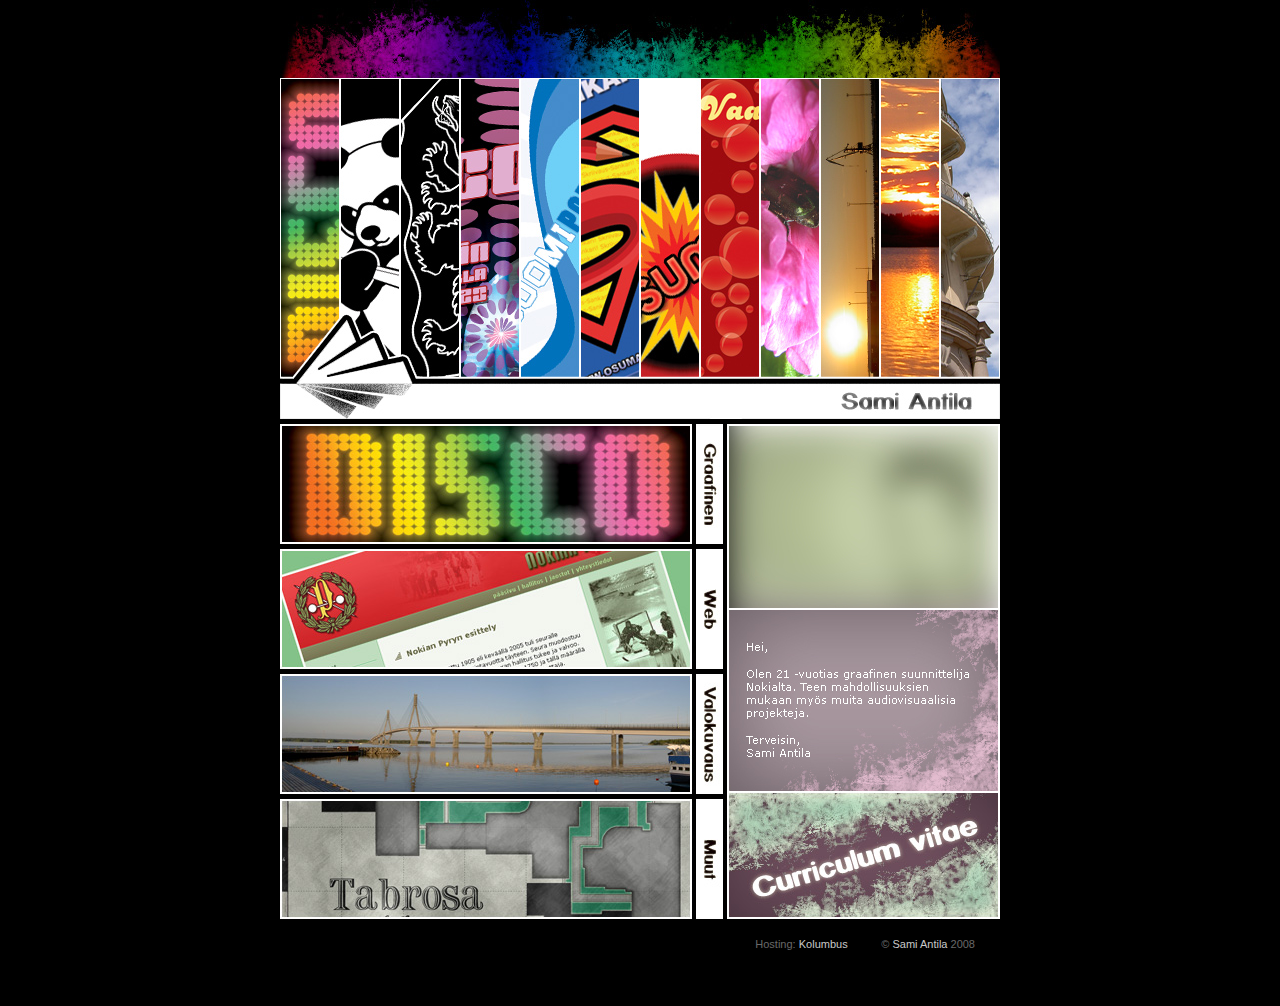
<file: 2008/index.htm>
<!DOCTYPE html PUBLIC "-//W3C//DTD XHTML 1.0 Transitional//EN" "http://www.w3.org/TR/xhtml1/DTD/xhtml1-transitional.dtd">

<html xmlns="http://www.w3.org/1999/xhtml" xml:lang="fi" lang="fi">
<head>
	<meta http-equiv="Content-type" content="text/html; charset=UTF-8" />
	<title>Sami Antila - Graafinen suunnittelija - Portfolio</title>
	<meta http-equiv="Content-Language" content="fi" />
	
	<meta http-equiv="imagetoolbar" content="no" />
	<meta name="MSSmartTagsPreventParsing" content="true" />
	
	<meta name="description" content="Graafisen suunnittelijan ty&ouml;n&auml;ytteit&auml; vuosilta 2003-2007." />
	<meta name="keywords" content="graafinen suunnittelija, graafinen suunnittelu, Sami Antila, portfolio, ty&ouml;n&auml;yte, ty&ouml;n&auml;ytteet, valokuvaus, web suunnittelu" />
	
	<meta name="author" content="Sami Antila" />
	
	<meta name="copyright" content="2008, Sami Antila" />
	
	<style type="text/css" media="all">@import "css/tyylit.css";</style>
	
	<script type="text/javascript" src="box/adapter/shadowbox-base.js"></script>
	<script type="text/javascript" src="box/shadowbox.js"></script>
	<script type="text/javascript">
	
		Shadowbox.loadSkin('classic', 'box/skin');
		Shadowbox.loadLanguage('fi', 'box/lang');
		Shadowbox.loadPlayer(['flv', 'html', 'iframe', 'img', 'qt', 'swf', 'wmp'], 'box/player');

		window.onload = function(){

    	Shadowbox.init();

	};

	</script>
	
</head>
<body>

<div id="page-container">


	<div id="yla">
	
	<img style="border:none;" src="images/bgtop_top_center.jpg" width="720" height="78" alt="" />
	
	</div>

	
	
	<div id="nayteikkuna">
	
				<img style="border:none;" src="images/mainbanner.jpg" width="720" height="346" alt="" />
	
	</div>

	
	
	<div id="oikea">
	
			<img style="border:none;" src="images/about.jpg" width="277" height="368" alt="" />
			
			<img style="border:none;" src="images/cv.jpg" width="277" height="127" alt="" />
			
	</div>
	
	
	
	
	<div id="vasen">

			<a href="graafinen.htm"><img style="border:none;" width="443" height="125" alt="" src="images/graafinen.jpg"
			onmouseover="this.src='images/graafinen_on.jpg';this.alt='';"
			onmouseout="this.src='images/graafinen.jpg';this.alt='';" /></a>
			
			
			<a href="web.htm"><img style="border:none;" width="443" height="125" alt="" src="images/web.jpg"
			onmouseover="this.src='images/web_on.jpg';this.alt='';"
			onmouseout="this.src='images/web.jpg';this.alt='';" /></a>
			
			
			<a href="valokuvaus.htm"><img style="border:none;" width="443" height="125" alt="" src="images/valokuvaus.jpg"
			onmouseover="this.src='images/valokuvaus_on.jpg';this.alt='';"
			onmouseout="this.src='images/valokuvaus.jpg';this.alt='';" /></a>
			
			
			<a href="muut.htm"><img style="border:none;" width="443" height="120" alt="" src="images/muut.jpg"
			onmouseover="this.src='images/muut_on.jpg';this.alt='';"
			onmouseout="this.src='images/muut.jpg';this.alt='';" /></a>
	
	</div>
	
			
	
	
	<div id="ala">
	
			<a>Hosting:</a> Kolumbus &nbsp;&nbsp;&nbsp;&nbsp;&nbsp;&nbsp;&nbsp;&nbsp;&nbsp; <a>&copy;</a> Sami Antila <a>2008</a>
	
	</div>

</div>
		
</body>

</html>
</file>
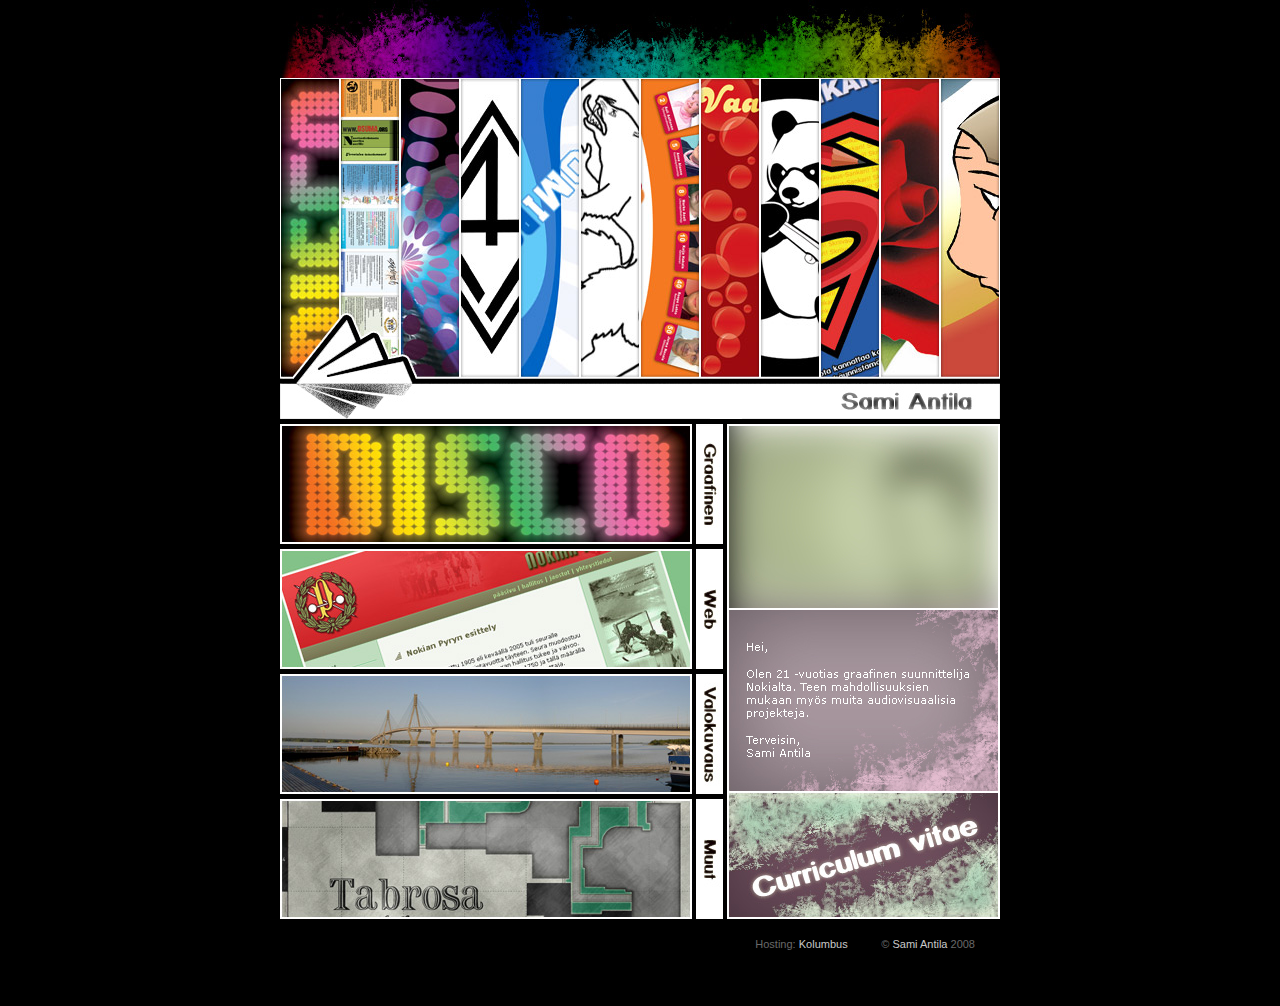
<file: 2008/graafinen.htm>
<!DOCTYPE html PUBLIC "-//W3C//DTD XHTML 1.0 Transitional//EN" "http://www.w3.org/TR/xhtml1/DTD/xhtml1-transitional.dtd">

<html xmlns="http://www.w3.org/1999/xhtml" xml:lang="fi" lang="fi">
<head>
	<meta http-equiv="Content-type" content="text/html; charset=UTF-8" />
	<title>Sami Antila - Graafinen suunnittelija - Portfolio</title>
	<meta http-equiv="Content-Language" content="fi" />
	
	<meta http-equiv="imagetoolbar" content="no" />
	<meta name="MSSmartTagsPreventParsing" content="true" />
	
	<meta name="description" content="Graafisen suunnittelijan ty&ouml;n&auml;ytteit&auml; vuosilta 2003-2007." />
	<meta name="keywords" content="graafinen suunnittelija, graafinen suunnittelu, Sami Antila, portfolio, ty&ouml;n&auml;yte, ty&ouml;n&auml;ytteet, valokuvaus, web suunnittelu" />
	
	<meta name="author" content="Sami Antila" />
	
	<meta name="copyright" content="2008, Sami Antila" />
	
	<style type="text/css" media="all">@import "css/tyylit.css";</style>
	
	<script type="text/javascript" src="box/adapter/shadowbox-base.js"></script>
	<script type="text/javascript" src="box/shadowbox.js"></script>
	<script type="text/javascript">
	
		Shadowbox.loadSkin('classic', 'box/skin');
		Shadowbox.loadLanguage('fi', 'box/lang');
		Shadowbox.loadPlayer(['flv', 'html', 'iframe', 'img', 'qt', 'swf', 'wmp'], 'box/player');

		window.onload = function(){

    	Shadowbox.init();

	};

	</script>
	
</head>
<body>

<div id="page-container">


	<div id="yla">
	
	<img style="border:none;" src="images/bgtop_top_center.jpg" width="720" height="78" alt="">
	
	</div>

	
	
	<div id="nayteikkuna">
	
				<a href="images/graafinen/1iso.jpg" rel="lightbox[graafinen]" title="Nokian kaupungin nuorisokeskuksen disko juliste"><img style="border:none;" alt="Off alternate text" src="images/graafinen/1.jpg"
				onmouseover="this.src='images/graafinen/1on.jpg';this.alt='On alternate text';"
				onmouseout="this.src='images/graafinen/1.jpg';this.alt='Off alternate text';"></a>
				
				<a href="images/graafinen/2iso.jpg" rel="lightbox[graafinen]" title="Nokian kaupungin ''Oma-aika'' -kalenteri mainokset vuosilta 2005 ja 2006"><img style="border:none;" alt="Off alternate text" src="images/graafinen/2.jpg"
				onmouseover="this.src='images/graafinen/2on.jpg';this.alt='On alternate text';"
				onmouseout="this.src='images/graafinen/2.jpg';this.alt='Off alternate text';"></a>
				
				<a href="images/graafinen/3iso.jpg" rel="lightbox[graafinen]" title="Nokian kaupungin nuorisokeskuksen disko juliste"><img style="border:none;" alt="Off alternate text" src="images/graafinen/3.jpg"
				onmouseover="this.src='images/graafinen/3on.jpg';this.alt='On alternate text';"
				onmouseout="this.src='images/graafinen/3.jpg';this.alt='Off alternate text';"></a>
				
				<a href="images/graafinen/4iso.jpg" rel="lightbox[graafinen]" title="Secuve"><img style="border:none;" alt="Off alternate text" src="images/graafinen/4.jpg"
				onmouseover="this.src='images/graafinen/4on.jpg';this.alt='On alternate text';"
				onmouseout="this.src='images/graafinen/4.jpg';this.alt='Off alternate text';"></a>
				
				<a href="images/graafinen/5iso.jpg" rel="lightbox[graafinen]" title="Nokian kaupungin nuorisokeskuksen disko juliste"><img style="border:none;" alt="Off alternate text" src="images/graafinen/5.jpg"
				onmouseover="this.src='images/graafinen/5on.jpg';this.alt='On alternate text';"
				onmouseout="this.src='images/graafinen/5.jpg';this.alt='Off alternate text';"></a>
				
				<a href="images/graafinen/6iso.jpg" rel="lightbox[graafinen]" title="&Auml;&auml;riviiva versio Nokian kaupungin vaakunasta"><img style="border:none;" alt="Off alternate text" src="images/graafinen/6.jpg"
				onmouseover="this.src='images/graafinen/6on.jpg';this.alt='On alternate text';"
				onmouseout="this.src='images/graafinen/6.jpg';this.alt='Off alternate text';"></a>
				
				<a href="images/graafinen/7iso.jpg" rel="lightbox[graafinen]" title="JHL vaalimainos"><img style="border:none;" alt="Off alternate text" src="images/graafinen/7.jpg"
				onmouseover="this.src='images/graafinen/7on.jpg';this.alt='On alternate text';"
				onmouseout="this.src='images/graafinen/7.jpg';this.alt='Off alternate text';"></a>
				
				<a href="images/graafinen/8iso.jpg" rel="lightbox[graafinen]" title="Vaahtobileet juliste"><img style="border:none;" alt="Off alternate text" src="images/graafinen/8.jpg"
				onmouseover="this.src='images/graafinen/8on.jpg';this.alt='On alternate text';"
				onmouseout="this.src='images/graafinen/8.jpg';this.alt='Off alternate text';"></a>
				
				<a href="images/graafinen/9iso.jpg" rel="lightbox[graafinen]" title="TaBalt Panda tunnus"><img style="border:none;" alt="Off alternate text" src="images/graafinen/9.jpg"
				onmouseover="this.src='images/graafinen/9on.jpg';this.alt='On alternate text';"
				onmouseout="this.src='images/graafinen/9.jpg';this.alt='Off alternate text';"></a>
			
				<a href="images/graafinen/10iso.jpg" rel="lightbox[graafinen]" title="Skriivaus-sankari kirjoituskilpailun juliste"><img style="border:none;" alt="Off alternate text" src="images/graafinen/10.jpg"
				onmouseover="this.src='images/graafinen/10on.jpg';this.alt='On alternate text';"
				onmouseout="this.src='images/graafinen/10.jpg';this.alt='Off alternate text';"></a>
				
				<a href="images/graafinen/11iso.jpg" rel="lightbox[graafinen]" title="Eduskuntavaalimainos kansi"><img style="border:none;" alt="Off alternate text" src="images/graafinen/11.jpg"
				onmouseover="this.src='images/graafinen/11on.jpg';this.alt='On alternate text';"
				onmouseout="this.src='images/graafinen/11.jpg';this.alt='Off alternate text';"></a>
				
				<a href="images/graafinen/11biso.jpg" rel="lightbox[graafinen]" title="Eduskuntavaalimainos sis&auml;aukeama"><img style="border:none;" alt="Off alternate text" src="images/graafinen/11b.jpg"></a>
				
				<a href="images/graafinen/12iso.jpg" rel="lightbox[graafinen]" title="-"><img style="border:none;" alt="Off alternate text" src="images/graafinen/12.jpg"
				onmouseover="this.src='images/graafinen/12on.jpg';this.alt='On alternate text';"
				onmouseout="this.src='images/graafinen/12.jpg';this.alt='Off alternate text';"></a>
	
	</div>
	
	
	
	<div id="banner">
	
				<a href="index.htm">
				<img style="border:none;" src="images/web/mainbanner.jpg" alt="">
				</a>
	</div>

	
	
	<div id="oikea">
	
			<img style="border:none;" src="images/about.jpg" width="277" height="368" alt="">
			
			<img style="border:none;" src="images/cv.jpg" width="277" height="127" alt="">
			
	</div>
	
	
	
	
	<div id="vasen">

			<a href="graafinen.htm"><img style="border:none;" width="443" height="125" alt="" src="images/graafinen.jpg"
			onmouseover="this.src='images/graafinen_on.jpg';this.alt='';"
			onmouseout="this.src='images/graafinen.jpg';this.alt='';"></a>
			
			
			<a href="web.htm"><img style="border:none;" width="443" height="125" alt="" src="images/web.jpg"
			onmouseover="this.src='images/web_on.jpg';this.alt='';"
			onmouseout="this.src='images/web.jpg';this.alt='';"></a>
			
			
			<a href="valokuvaus.htm"><img style="border:none;" width="443" height="125" alt="" src="images/valokuvaus.jpg"
			onmouseover="this.src='images/valokuvaus_on.jpg';this.alt='';"
			onmouseout="this.src='images/valokuvaus.jpg';this.alt='';"></a>
			
			
			<a href="muut.htm"><img style="border:none;" width="443" height="120" alt="" src="images/muut.jpg"
			onmouseover="this.src='images/muut_on.jpg';this.alt='';"
			onmouseout="this.src='images/muut.jpg';this.alt='';"></a>
	
	</div>
	
			
	
	
	<div id="ala">
	
			<a>Hosting:</a> Kolumbus &nbsp;&nbsp;&nbsp;&nbsp;&nbsp;&nbsp;&nbsp;&nbsp;&nbsp; <a>&copy;</a> Sami Antila <a>2008</a>
	
	</div>

</div>
		
</body>
</html>
</file>
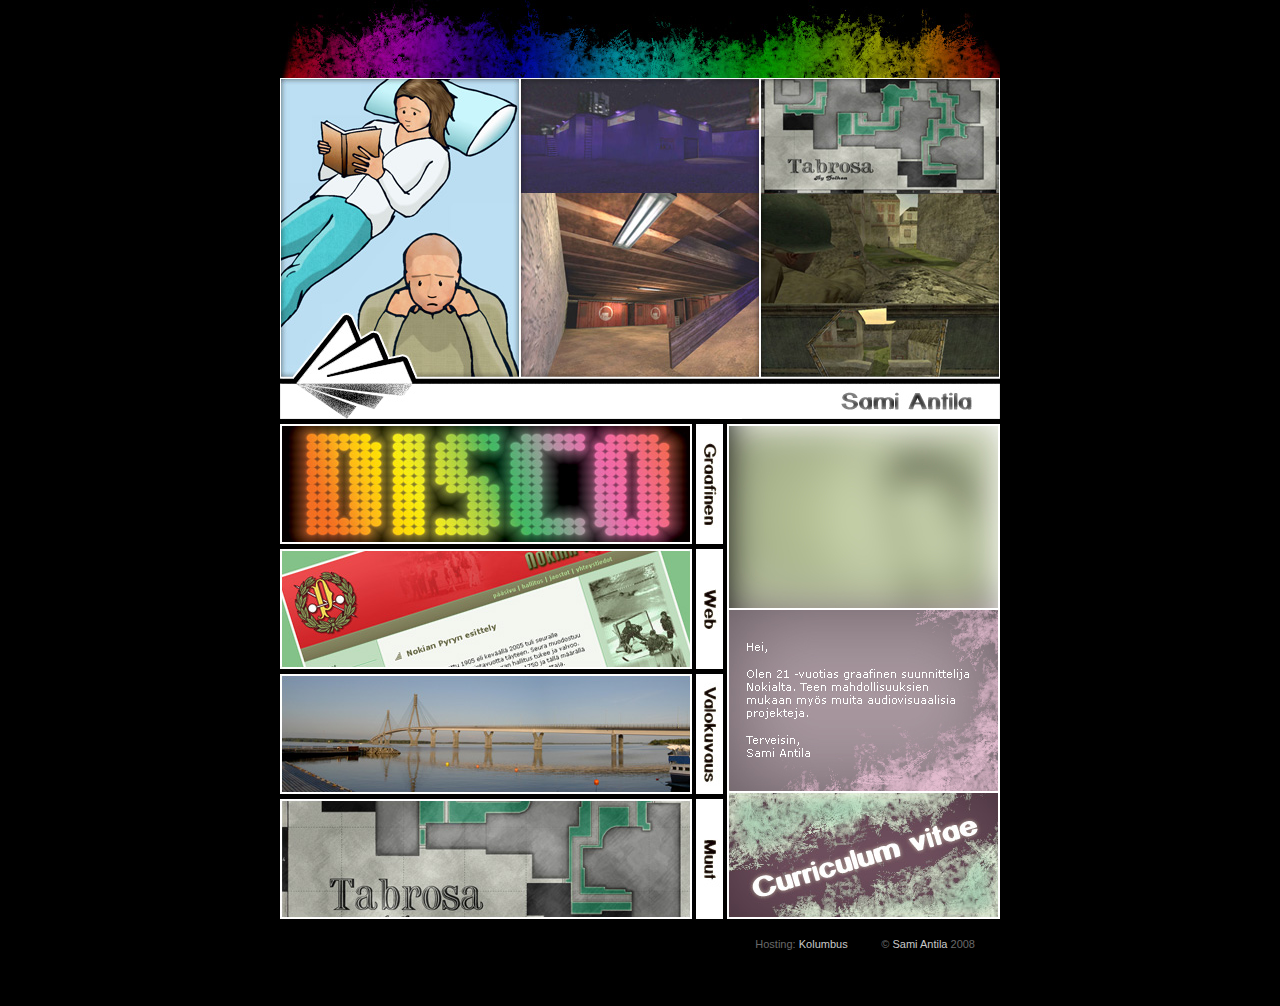
<file: 2008/muut.htm>
<!DOCTYPE html PUBLIC "-//W3C//DTD XHTML 1.0 Transitional//EN" "http://www.w3.org/TR/xhtml1/DTD/xhtml1-transitional.dtd">

<html xmlns="http://www.w3.org/1999/xhtml" xml:lang="fi" lang="fi">
<head>
	<meta http-equiv="Content-type" content="text/html; charset=UTF-8" />
	<title>Sami Antila - Graafinen suunnittelija - Portfolio</title>
	<meta http-equiv="Content-Language" content="fi" />
	
	<meta http-equiv="imagetoolbar" content="no" />
	<meta name="MSSmartTagsPreventParsing" content="true" />
	
	<meta name="description" content="Graafisen suunnittelijan ty&ouml;n&auml;ytteit&auml; vuosilta 2003-2007." />
	<meta name="keywords" content="graafinen suunnittelija, graafinen suunnittelu, Sami Antila, portfolio, ty&ouml;n&auml;yte, ty&ouml;n&auml;ytteet, valokuvaus, web suunnittelu" />
	
	<meta name="author" content="Sami Antila" />
	
	<meta name="copyright" content="2008, Sami Antila" />
	
	<style type="text/css" media="all">@import "css/tyylit.css";</style>
	
	<script type="text/javascript" src="box/adapter/shadowbox-base.js"></script>
	<script type="text/javascript" src="box/shadowbox.js"></script>
	<script type="text/javascript">
	
		Shadowbox.loadSkin('classic', 'box/skin');
		Shadowbox.loadLanguage('fi', 'box/lang');
		Shadowbox.loadPlayer(['flv', 'html', 'iframe', 'img', 'qt', 'swf', 'wmp'], 'box/player');

		window.onload = function(){

    	Shadowbox.init();

	};

	</script>
	
</head>
<body>

<div id="page-container">


	<div id="yla">
	
	<img style="border:none;" src="images/bgtop_top_center.jpg" width="720" height="78" alt="">
	
	</div>

	
	
	<div id="nayteikkuna">
	
				<a rel="shadowbox;width=384;height=216" class="option" href="images/muut/nuorisokeskus.flv" title="Nokian kaupungin nuorisokeskuksen esittely video">
				<img style="border:none;" alt="Off alternate text" src="images/muut/1.jpg"
				onmouseover="this.src='images/muut/1on.jpg';this.alt='On alternate text';"
				onmouseout="this.src='images/muut/1.jpg';this.alt='Off alternate text';"></a>
				
				<a href="images/muut/2iso.jpg" rel="lightbox[muut]" title="cs_ohnoda - Counter-Strike moninpeli kartta"><img style="border:none;" alt="Off alternate text" src="images/muut/2.jpg"
				onmouseover="this.src='images/muut/2on.jpg';this.alt='On alternate text';"
				onmouseout="this.src='images/muut/2.jpg';this.alt='Off alternate text';"></a>
				
				<a href="images/muut/3iso.jpg" rel="lightbox[muut]" title="dod_tabrosa - Day of Defeat moninpeli kartta"><img style="border:none;" alt="Off alternate text" src="images/muut/3.jpg"
				onmouseover="this.src='images/muut/3on.jpg';this.alt='On alternate text';"
				onmouseout="this.src='images/muut/3.jpg';this.alt='Off alternate text';"></a>
	
	</div>
	
	
	
	<div id="banner">
	
				<a href="index.htm">
				<img style="border:none;" src="images/web/mainbanner.jpg" alt="">
				</a>
	</div>

	
	
	<div id="oikea">
	
			<img style="border:none;" src="images/about.jpg" width="277" height="368" alt="">
			
			<img style="border:none;" src="images/cv.jpg" width="277" height="127" alt="">
			
	</div>
	
	
	
	
	<div id="vasen">

			<a href="graafinen.htm"><img style="border:none;" width="443" height="125" alt="" src="images/graafinen.jpg"
			onmouseover="this.src='images/graafinen_on.jpg';this.alt='';"
			onmouseout="this.src='images/graafinen.jpg';this.alt='';"></a>
			
			
			<a href="web.htm"><img style="border:none;" width="443" height="125" alt="" src="images/web.jpg"
			onmouseover="this.src='images/web_on.jpg';this.alt='';"
			onmouseout="this.src='images/web.jpg';this.alt='';"></a>
			
			
			<a href="valokuvaus.htm"><img style="border:none;" width="443" height="125" alt="" src="images/valokuvaus.jpg"
			onmouseover="this.src='images/valokuvaus_on.jpg';this.alt='';"
			onmouseout="this.src='images/valokuvaus.jpg';this.alt='';"></a>
			
			
			<a href="muut.htm"><img style="border:none;" width="443" height="120" alt="" src="images/muut.jpg"
			onmouseover="this.src='images/muut_on.jpg';this.alt='';"
			onmouseout="this.src='images/muut.jpg';this.alt='';"></a>
	
	</div>
	
			
	
	
	<div id="ala">
	
			<a>Hosting:</a> Kolumbus &nbsp;&nbsp;&nbsp;&nbsp;&nbsp;&nbsp;&nbsp;&nbsp;&nbsp; <a>&copy;</a> Sami Antila <a>2008</a>
	
	</div>

</div>
		
</body>
</html>
</file>
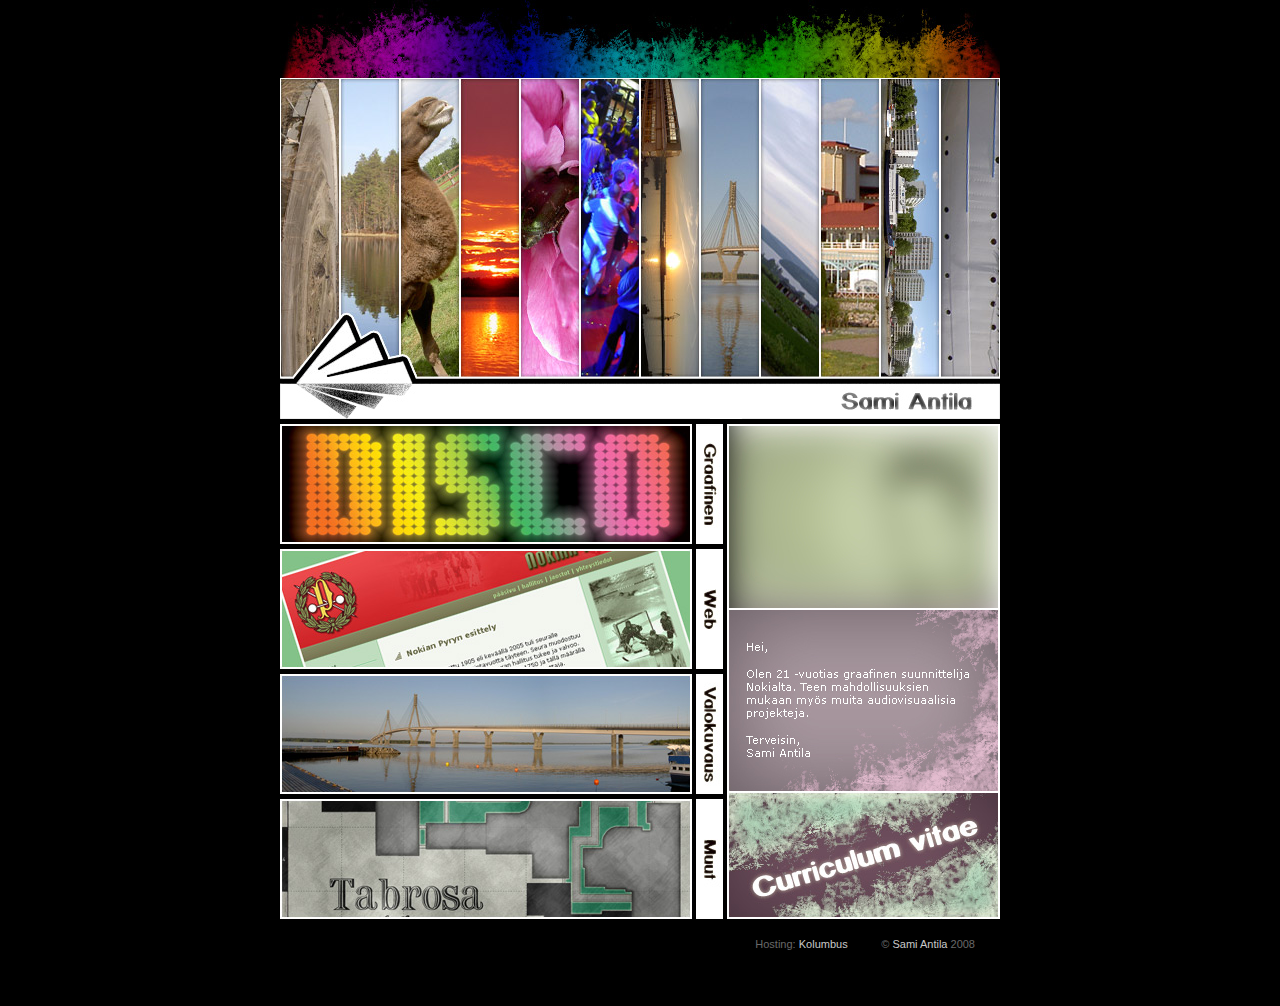
<file: 2008/valokuvaus.htm>
<!DOCTYPE html PUBLIC "-//W3C//DTD XHTML 1.0 Transitional//EN" "http://www.w3.org/TR/xhtml1/DTD/xhtml1-transitional.dtd">

<html xmlns="http://www.w3.org/1999/xhtml" xml:lang="fi" lang="fi">
<head>
	<meta http-equiv="Content-type" content="text/html; charset=UTF-8" />
	<title>Sami Antila - Graafinen suunnittelija - Portfolio</title>
	<meta http-equiv="Content-Language" content="fi" />
	
	<meta http-equiv="imagetoolbar" content="no" />
	<meta name="MSSmartTagsPreventParsing" content="true" />
	
	<meta name="description" content="Graafisen suunnittelijan ty&ouml;n&auml;ytteit&auml; vuosilta 2003-2007." />
	<meta name="keywords" content="graafinen suunnittelija, graafinen suunnittelu, Sami Antila, portfolio, ty&ouml;n&auml;yte, ty&ouml;n&auml;ytteet, valokuvaus, web suunnittelu" />
	
	<meta name="author" content="Sami Antila" />
	
	<meta name="copyright" content="2008, Sami Antila" />
	
	<style type="text/css" media="all">@import "css/tyylit.css";</style>
	
	<script type="text/javascript" src="box/adapter/shadowbox-base.js"></script>
	<script type="text/javascript" src="box/shadowbox.js"></script>
	<script type="text/javascript">
	
		Shadowbox.loadSkin('classic', 'box/skin');
		Shadowbox.loadLanguage('fi', 'box/lang');
		Shadowbox.loadPlayer(['flv', 'html', 'iframe', 'img', 'qt', 'swf', 'wmp'], 'box/player');

		window.onload = function(){

    	Shadowbox.init();

	};

	</script>
	
</head>
<body>

<div id="page-container">


	<div id="yla">
	
	<img style="border:none;" src="images/bgtop_top_center.jpg" width="720" height="78" alt="">
	
	</div>

	
	
	<div id="nayteikkuna">
	
				<a href="images/valokuvaus/1iso.jpg" rel="lightbox[valokuvaus]" title="Rata"><img style="border:none;" alt="Off alternate text" src="images/valokuvaus/1.jpg"
				onmouseover="this.src='images/valokuvaus/1on.jpg';this.alt='On alternate text';"
				onmouseout="this.src='images/valokuvaus/1.jpg';this.alt='Off alternate text';"></a>
				
				<a href="images/valokuvaus/2iso.jpg" rel="lightbox[valokuvaus]" title="Kyynij&auml;rvi kev&auml;&auml;ll&auml;"><img style="border:none;" alt="Off alternate text" src="images/valokuvaus/2.jpg"
				onmouseover="this.src='images/valokuvaus/2on.jpg';this.alt='On alternate text';"
				onmouseout="this.src='images/valokuvaus/2.jpg';this.alt='Off alternate text';"></a>
				
				<a href="images/valokuvaus/3iso.jpg" rel="lightbox[valokuvaus]" title="Kameli"><img style="border:none;" alt="Off alternate text" src="images/valokuvaus/3.jpg"
				onmouseover="this.src='images/valokuvaus/3on.jpg';this.alt='On alternate text';"
				onmouseout="this.src='images/valokuvaus/3.jpg';this.alt='Off alternate text';"></a>
				
				<a href="images/valokuvaus/4iso.jpg" rel="lightbox[valokuvaus]" title="Auringonlasku pitk&auml;luodossa"><img style="border:none;" alt="Off alternate text" src="images/valokuvaus/4.jpg"
				onmouseover="this.src='images/valokuvaus/4on.jpg';this.alt='On alternate text';"
				onmouseout="this.src='images/valokuvaus/4.jpg';this.alt='Off alternate text';"></a>
				
				<a href="images/valokuvaus/5iso.jpg" rel="lightbox[valokuvaus]" title="Koppakuoriainen"><img style="border:none;" alt="Off alternate text" src="images/valokuvaus/5.jpg"
				onmouseover="this.src='images/valokuvaus/5on.jpg';this.alt='On alternate text';"
				onmouseout="this.src='images/valokuvaus/5.jpg';this.alt='Off alternate text';"></a>
				
				<a href="images/valokuvaus/6iso.jpg" rel="lightbox[valokuvaus]" title="Tanssit"><img style="border:none;" alt="Off alternate text" src="images/valokuvaus/6.jpg"
				onmouseover="this.src='images/valokuvaus/6on.jpg';this.alt='On alternate text';"
				onmouseout="this.src='images/valokuvaus/6.jpg';this.alt='Off alternate text';"></a>
				
				<a href="images/valokuvaus/7iso.jpg" rel="lightbox[valokuvaus]" title="Auringonlasku viron satamassa"><img style="border:none;" alt="Off alternate text" src="images/valokuvaus/7.jpg"
				onmouseover="this.src='images/valokuvaus/7on.jpg';this.alt='On alternate text';"
				onmouseout="this.src='images/valokuvaus/7.jpg';this.alt='Off alternate text';"></a>
				
				<a href="images/valokuvaus/8iso.jpg" rel="lightbox[valokuvaus]" title="Raippaluodon silta"><img style="border:none;" alt="Off alternate text" src="images/valokuvaus/8.jpg"
				onmouseover="this.src='images/valokuvaus/8on.jpg';this.alt='On alternate text';"
				onmouseout="this.src='images/valokuvaus/8.jpg';this.alt='Off alternate text';"></a>
				
				<a href="images/valokuvaus/9iso.jpg" rel="lightbox[valokuvaus]" title="Mansikkamaa"><img style="border:none;" alt="Off alternate text" src="images/valokuvaus/9.jpg"
				onmouseover="this.src='images/valokuvaus/9on.jpg';this.alt='On alternate text';"
				onmouseout="this.src='images/valokuvaus/9.jpg';this.alt='Off alternate text';"></a>
			
				<a href="images/valokuvaus/10iso.jpg" rel="lightbox[valokuvaus]" title="Naantalin kylpyl&auml;"><img style="border:none;" alt="Off alternate text" src="images/valokuvaus/10.jpg"
				onmouseover="this.src='images/valokuvaus/10on.jpg';this.alt='On alternate text';"
				onmouseout="this.src='images/valokuvaus/10.jpg';this.alt='Off alternate text';"></a>
				
				<a href="images/valokuvaus/11iso.jpg" rel="lightbox[valokuvaus]" title="Aurajoki"><img style="border:none;" alt="Off alternate text" src="images/valokuvaus/11.jpg"
				onmouseover="this.src='images/valokuvaus/11on.jpg';this.alt='On alternate text';"
				onmouseout="this.src='images/valokuvaus/11.jpg';this.alt='Off alternate text';"></a>
				
				<a href="images/valokuvaus/12iso.jpg" rel="lightbox[valokuvaus]" title="Suomen Joutsen"><img style="border:none;" alt="Off alternate text" src="images/valokuvaus/12.jpg"
				onmouseover="this.src='images/valokuvaus/12on.jpg';this.alt='On alternate text';"
				onmouseout="this.src='images/valokuvaus/12.jpg';this.alt='Off alternate text';"></a>
	
	</div>
	
	
	
	<div id="banner">
	
				<a href="index.htm">
				<img style="border:none;" src="images/web/mainbanner.jpg" alt="">
				</a>
	</div>

	
	
	<div id="oikea">
	
			<img style="border:none;" src="images/about.jpg" width="277" height="368" alt="">
			
			<img style="border:none;" src="images/cv.jpg" width="277" height="127" alt="">
			
	</div>
	
	
	
	
	<div id="vasen">

			<a href="graafinen.htm"><img style="border:none;" width="443" height="125" alt="" src="images/graafinen.jpg"
			onmouseover="this.src='images/graafinen_on.jpg';this.alt='';"
			onmouseout="this.src='images/graafinen.jpg';this.alt='';"></a>
			
			
			<a href="web.htm"><img style="border:none;" width="443" height="125" alt="" src="images/web.jpg"
			onmouseover="this.src='images/web_on.jpg';this.alt='';"
			onmouseout="this.src='images/web.jpg';this.alt='';"></a>
			
			
			<a href="valokuvaus.htm"><img style="border:none;" width="443" height="125" alt="" src="images/valokuvaus.jpg"
			onmouseover="this.src='images/valokuvaus_on.jpg';this.alt='';"
			onmouseout="this.src='images/valokuvaus.jpg';this.alt='';"></a>
			
			
			<a href="muut.htm"><img style="border:none;" width="443" height="120" alt="" src="images/muut.jpg"
			onmouseover="this.src='images/muut_on.jpg';this.alt='';"
			onmouseout="this.src='images/muut.jpg';this.alt='';"></a>
	
	</div>
	
			
	
	
	<div id="ala">
	
			<a>Hosting:</a> Kolumbus &nbsp;&nbsp;&nbsp;&nbsp;&nbsp;&nbsp;&nbsp;&nbsp;&nbsp; <a>&copy;</a> Sami Antila <a>2008</a>
	
	</div>

</div>
		
</body>
</html>
</file>
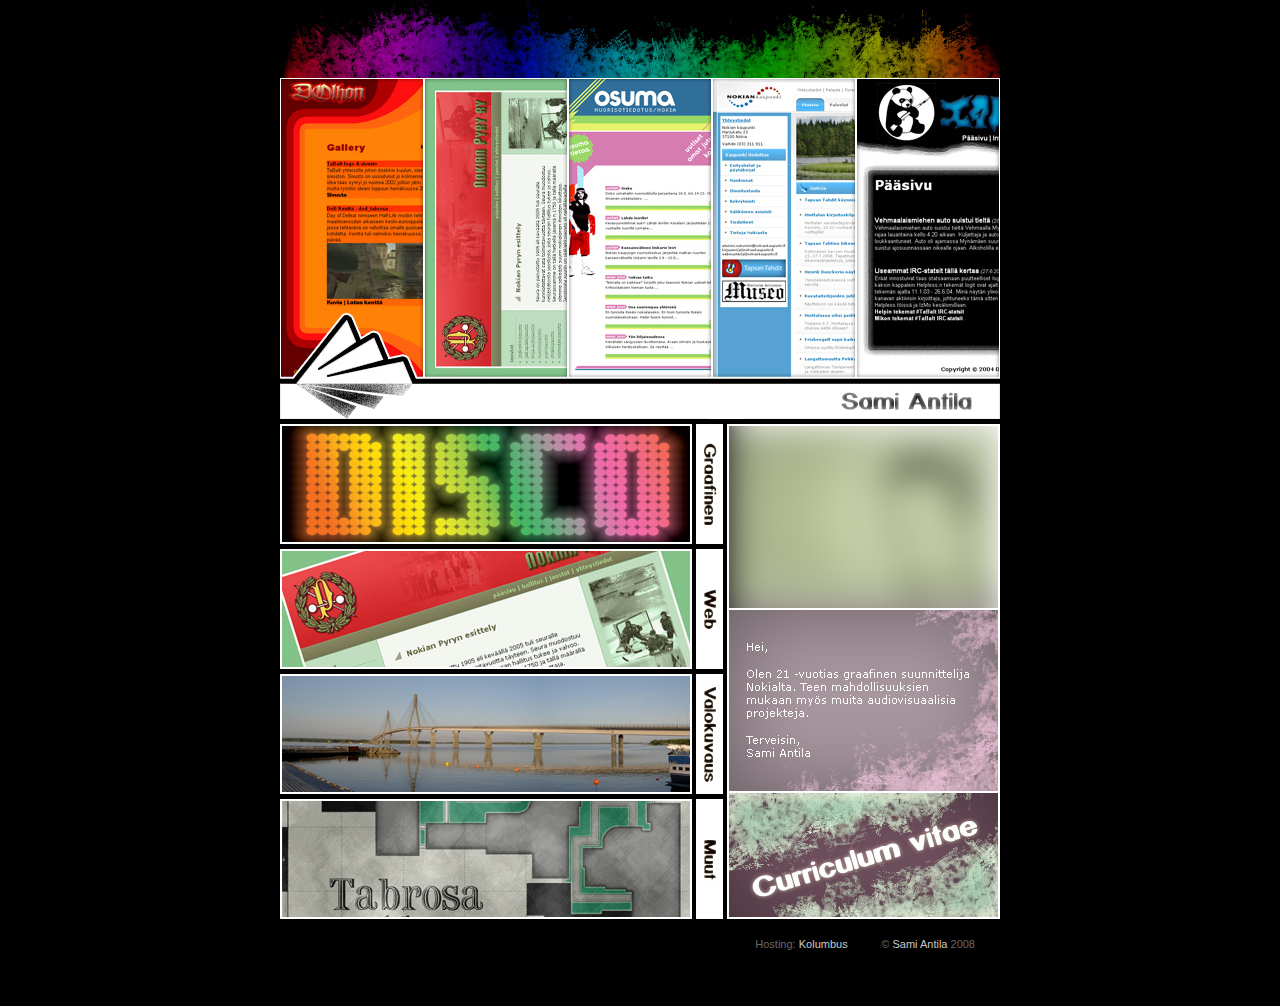
<file: 2008/web.htm>
<!DOCTYPE html PUBLIC "-//W3C//DTD XHTML 1.0 Transitional//EN" "http://www.w3.org/TR/xhtml1/DTD/xhtml1-transitional.dtd">

<html xmlns="http://www.w3.org/1999/xhtml" xml:lang="fi" lang="fi">
<head>
	<meta http-equiv="Content-type" content="text/html; charset=UTF-8" />
	<title>Sami Antila - Graafinen suunnittelija - Portfolio</title>
	<meta http-equiv="Content-Language" content="fi" />
	
	<meta http-equiv="imagetoolbar" content="no" />
	<meta name="MSSmartTagsPreventParsing" content="true" />
	
	<meta name="description" content="Graafisen suunnittelijan ty&ouml;n&auml;ytteit&auml; vuosilta 2003-2007." />
	<meta name="keywords" content="graafinen suunnittelija, graafinen suunnittelu, Sami Antila, portfolio, ty&ouml;n&auml;yte, ty&ouml;n&auml;ytteet, valokuvaus, web suunnittelu" />
	
	<meta name="author" content="Sami Antila" />
	
	<meta name="copyright" content="2008, Sami Antila" />
	
	<style type="text/css" media="all">@import "css/tyylit.css";</style>
	
	<script type="text/javascript" src="box/adapter/shadowbox-base.js"></script>
	<script type="text/javascript" src="box/shadowbox.js"></script>
	<script type="text/javascript">
	
		Shadowbox.loadSkin('classic', 'box/skin');
		Shadowbox.loadLanguage('fi', 'box/lang');
		Shadowbox.loadPlayer(['flv', 'html', 'iframe', 'img', 'qt', 'swf', 'wmp'], 'box/player');

		window.onload = function(){

    	Shadowbox.init();

	};

	</script>
	
</head>
<body>

<div id="page-container">


	<div id="yla">
	
	<img style="border:none;" src="images/bgtop_top_center.jpg" width="720" height="78" alt="">
	
	</div>

	
	
	<div id="nayteikkuna">
	
				<a href="images/web/1iso.jpg" rel="lightbox[web]" title="Ensimm&auml;inen sivustoni (2004)"><img style="border:none;" alt="Off alternate text" src="images/web/1.jpg"
				onmouseover="this.src='images/web/1on.jpg';this.alt='On alternate text';"
				onmouseout="this.src='images/web/1.jpg';this.alt='Off alternate text';"></a>
				
				<a href="images/web/2iso.jpg" rel="lightbox[web]" title="Nokian Pyry ry - toteutus: PHP, CSS, MySQL (2006)"><img style="border:none;" alt="Off alternate text" src="images/web/2.jpg"
				onmouseover="this.src='images/web/2on.jpg';this.alt='On alternate text';"
				onmouseout="this.src='images/web/2.jpg';this.alt='Off alternate text';"></a>
				
				<a href="images/web/3iso.jpg" rel="lightbox[web]" title="Osuma.org - yll&auml;pito, sis&auml;ll&ouml;ntuotanto (2006)"><img style="border:none;" alt="Off alternate text" src="images/web/3.jpg"
				onmouseover="this.src='images/web/3on.jpg';this.alt='On alternate text';"
				onmouseout="this.src='images/web/3.jpg';this.alt='Off alternate text';"></a>
				
				<a href="images/web/4iso.jpg" rel="lightbox[web]" title="Nokian kaupungin nuoriso- ja liikuntakeskus - sis&auml;ll&ouml;ntuotanto (2006)"><img style="border:none;" alt="Off alternate text" src="images/web/4.jpg"
				onmouseover="this.src='images/web/4on.jpg';this.alt='On alternate text';"
				onmouseout="this.src='images/web/4.jpg';this.alt='Off alternate text';"></a>
				
				<a href="images/web/5iso.jpg" rel="lightbox[web]" title="TaBalt nettiyhteis&ouml; - toteutus, yll&auml;pito (2004)"><img style="border:none;" alt="Off alternate text" src="images/web/5.jpg"
				onmouseover="this.src='images/web/5on.jpg';this.alt='On alternate text';"
				onmouseout="this.src='images/web/5.jpg';this.alt='Off alternate text';"></a>
	
	</div>
	
	
	
	<div id="banner">
	
				<a href="index.htm">
				<img style="border:none;" src="images/web/mainbanner.jpg" alt="">
				</a>
	</div>

	
	
	<div id="oikea">
	
			<img style="border:none;" src="images/about.jpg" width="277" height="368" alt="">
			
			<img style="border:none;" src="images/cv.jpg" width="277" height="127" alt="">
			
	</div>
	
	
	
	
	<div id="vasen">

			<a href="graafinen.htm"><img style="border:none;" width="443" height="125" alt="" src="images/graafinen.jpg"
			onmouseover="this.src='images/graafinen_on.jpg';this.alt='';"
			onmouseout="this.src='images/graafinen.jpg';this.alt='';"></a>
			
			
			<a href="web.htm"><img style="border:none;" width="443" height="125" alt="" src="images/web.jpg"
			onmouseover="this.src='images/web_on.jpg';this.alt='';"
			onmouseout="this.src='images/web.jpg';this.alt='';"></a>
			
			
			<a href="valokuvaus.htm"><img style="border:none;" width="443" height="125" alt="" src="images/valokuvaus.jpg"
			onmouseover="this.src='images/valokuvaus_on.jpg';this.alt='';"
			onmouseout="this.src='images/valokuvaus.jpg';this.alt='';"></a>
			
			
			<a href="muut.htm"><img style="border:none;" width="443" height="120" alt="" src="images/muut.jpg"
			onmouseover="this.src='images/muut_on.jpg';this.alt='';"
			onmouseout="this.src='images/muut.jpg';this.alt='';"></a>
	
	</div>
	
			
	
	
	<div id="ala">
	
			<a>Hosting:</a> Kolumbus &nbsp;&nbsp;&nbsp;&nbsp;&nbsp;&nbsp;&nbsp;&nbsp;&nbsp; <a>&copy;</a> Sami Antila <a>2008</a>
	
	</div>

</div>
		
</body>
</html>
</file>
